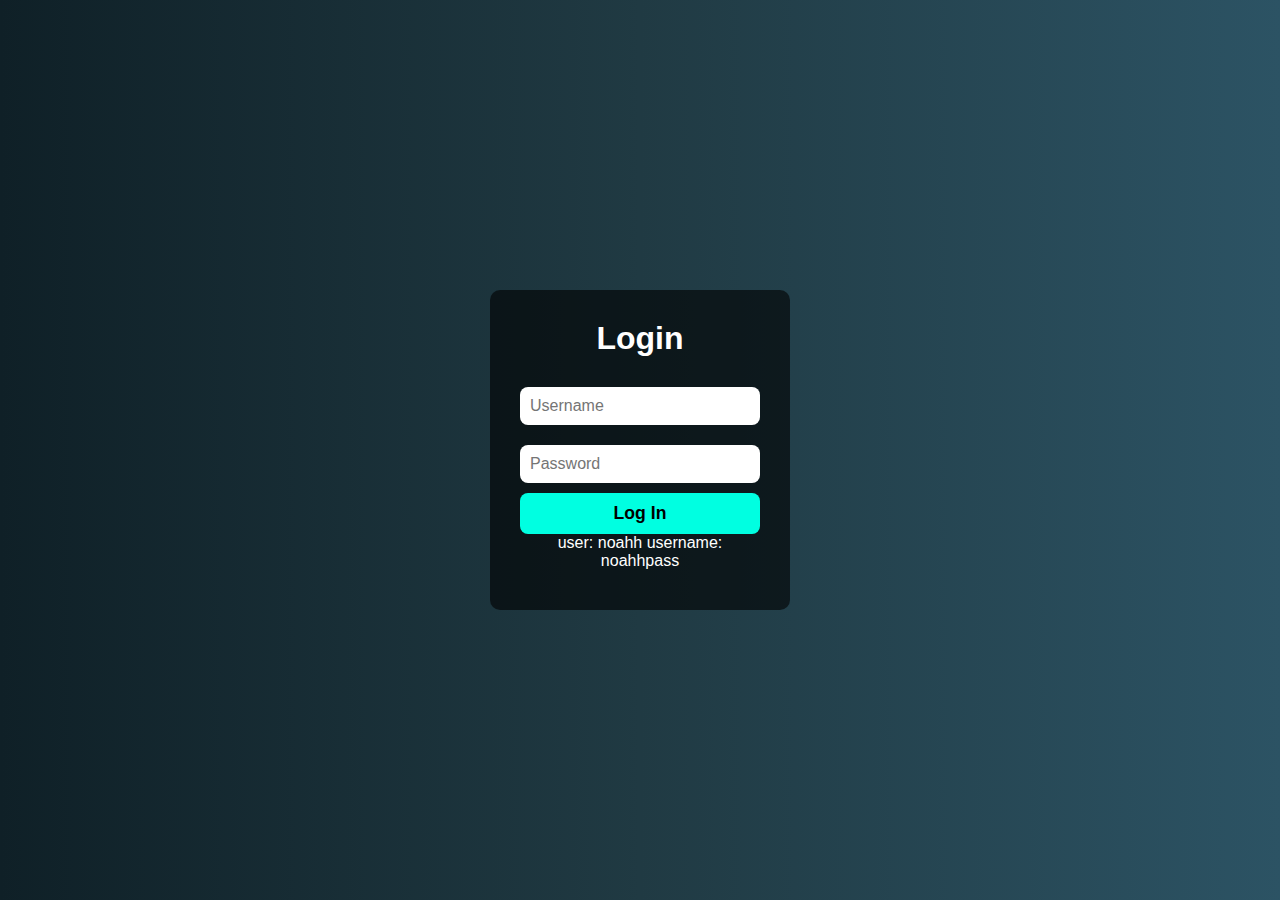
<file: homeworkk/login.html>
<!DOCTYPE html>
<html lang="en">
<head>
    <meta charset="UTF-8" />
    <meta name="viewport" content="width=device-width, initial-scale=1.0"/>
    <title>Login</title>
    <link rel="stylesheet" href="./style.css" />
</head>
<body>
    <style>
        * {
    margin: 0;
    padding: 0;
    box-sizing: border-box;
}

body {
    font-family: 'Segoe UI', Tahoma, Geneva, Verdana, sans-serif;
    background: linear-gradient(to right, #0f2027, #203a43, #2c5364);
    color: white;
    height: 100vh;
    display: flex;
    justify-content: center;
    align-items: center;
}

.container {
    background: rgba(0, 0, 0, 0.6);
    padding: 30px;
    border-radius: 10px;
    width: 300px;
    text-align: center;
}

h1 {
    margin-bottom: 20px;
}

input {
    width: 100%;
    padding: 10px;
    margin: 10px 0;
    border: none;
    border-radius: 8px;
    font-size: 1rem;
}

button {
    padding: 10px;
    width: 100%;
    border: none;
    border-radius: 8px;
    background-color: #00ffe1;
    color: black;
    font-weight: bold;
    cursor: pointer;
    transition: 0.3s;
}

button:hover {
    background-color: #00bfa1;
}

.error {
    color: red;
    margin-top: 10px;
}

.navbar {
    display: flex;
    justify-content: space-between;
    align-items: center;
    padding: 20px 50px;
    background: rgba(0, 0, 0, 0.6);
    backdrop-filter: blur(10px);
    box-shadow: 0 8px 20px rgba(0, 0, 0, 0.3);
    position: sticky;
    top: 0;
    z-index: 1000;
}

.logo {
    font-size: 2rem;
    font-weight: bold;
    color: #00ffe1;
    text-decoration: none;
    transition: color 0.5s ease;
}

.logo:hover {
    color: #ffffff;
}

.nav-links {
    list-style: none;
    display: flex;
    gap: 30px;
}

.navs {
    text-decoration: none;
    color: #ffffff;
    font-size: 1.1rem;
    padding: 10px 15px;
    border-radius: 8px;
    transition: all 0.9s ease;
}

.navs:hover {
    background-color: #00ffe1;
    color: #000;
    transform: scale(2.05);
}

    </style>
    <div class="container">
        <h1>Login</h1>
        <form id="loginForm">
            <input type="text" id="username" placeholder="Username" required />
            <input type="password" id="password" placeholder="Password" required />
            <button id="loginBtn" type="submit">Log In</button>
            <p>user: noahh username: noahhpass</p>
            <p id="error" class="error"></p>
        </form>
    </div>
    <script src="./login.js"></script>
</body>
</html>
</file>
<file: homeworkk/style.css>
* {
    margin: 0;
    padding: 0;
    box-sizing: border-box;
}

body {
    font-family: 'Segoe UI', Tahoma, Geneva, Verdana, sans-serif;
    background: linear-gradient(to right, #0f2027, #203a43, #2c5364);
    color: white;
    height: 100vh;
}

.navbar {
    display: flex;
    justify-content: space-between;
    align-items: center;
    padding: 20px 50px;
    background: rgba(0, 0, 0, 0.6);
    backdrop-filter: blur(10px);
    box-shadow: 0 8px 20px rgba(0, 0, 0, 0.3);
    position: sticky;
    top: 0;
    z-index: 1000;
}

.logo {
    font-size: 2rem;
    font-weight: bold;
    color: #00ffe1;
    text-decoration: none;
    transition: color 0.5s ease;
}

.logo:hover {
    color: #ffffff;
}

.nav-links {
    list-style: none;
    display: flex;
    gap: 30px;
}

.navs {
    text-decoration: none;
    color: #ffffff;
    font-size: 1.1rem;
    padding: 10px 15px;
    border-radius: 8px;
    transition: all 0.9s ease;
}

.navs:hover {
    background-color: #00ffe1;
    color: #000;
    transform: scale(2.05);
}

.container {
    padding: 20px;
    text-align: center;
}

h1 {
    margin-bottom: 20px;
}

input {
    margin: 10px;
    padding: 10px;
    font-size: 1rem;
    border-radius: 8px;
    border: 1px solid #ccc;
}

button {
    padding: 10px 20px;
    font-size: 1.1rem;
    background-color: #00ffe1;
    border: none;
    border-radius: 8px;
    color: #000;
    cursor: pointer;
}

button:hover {
    background-color: #00c8a0;
}

.product {
    background-color: rgba(0, 0, 0, 0.6);
    margin: 20px;
    padding: 15px;
    border-radius: 10px;
    transition: all 0.3s ease;
}

.product:hover {
    transform: scale(1.05);
}

.product img {
    border-radius: 8px;
}
</file>
